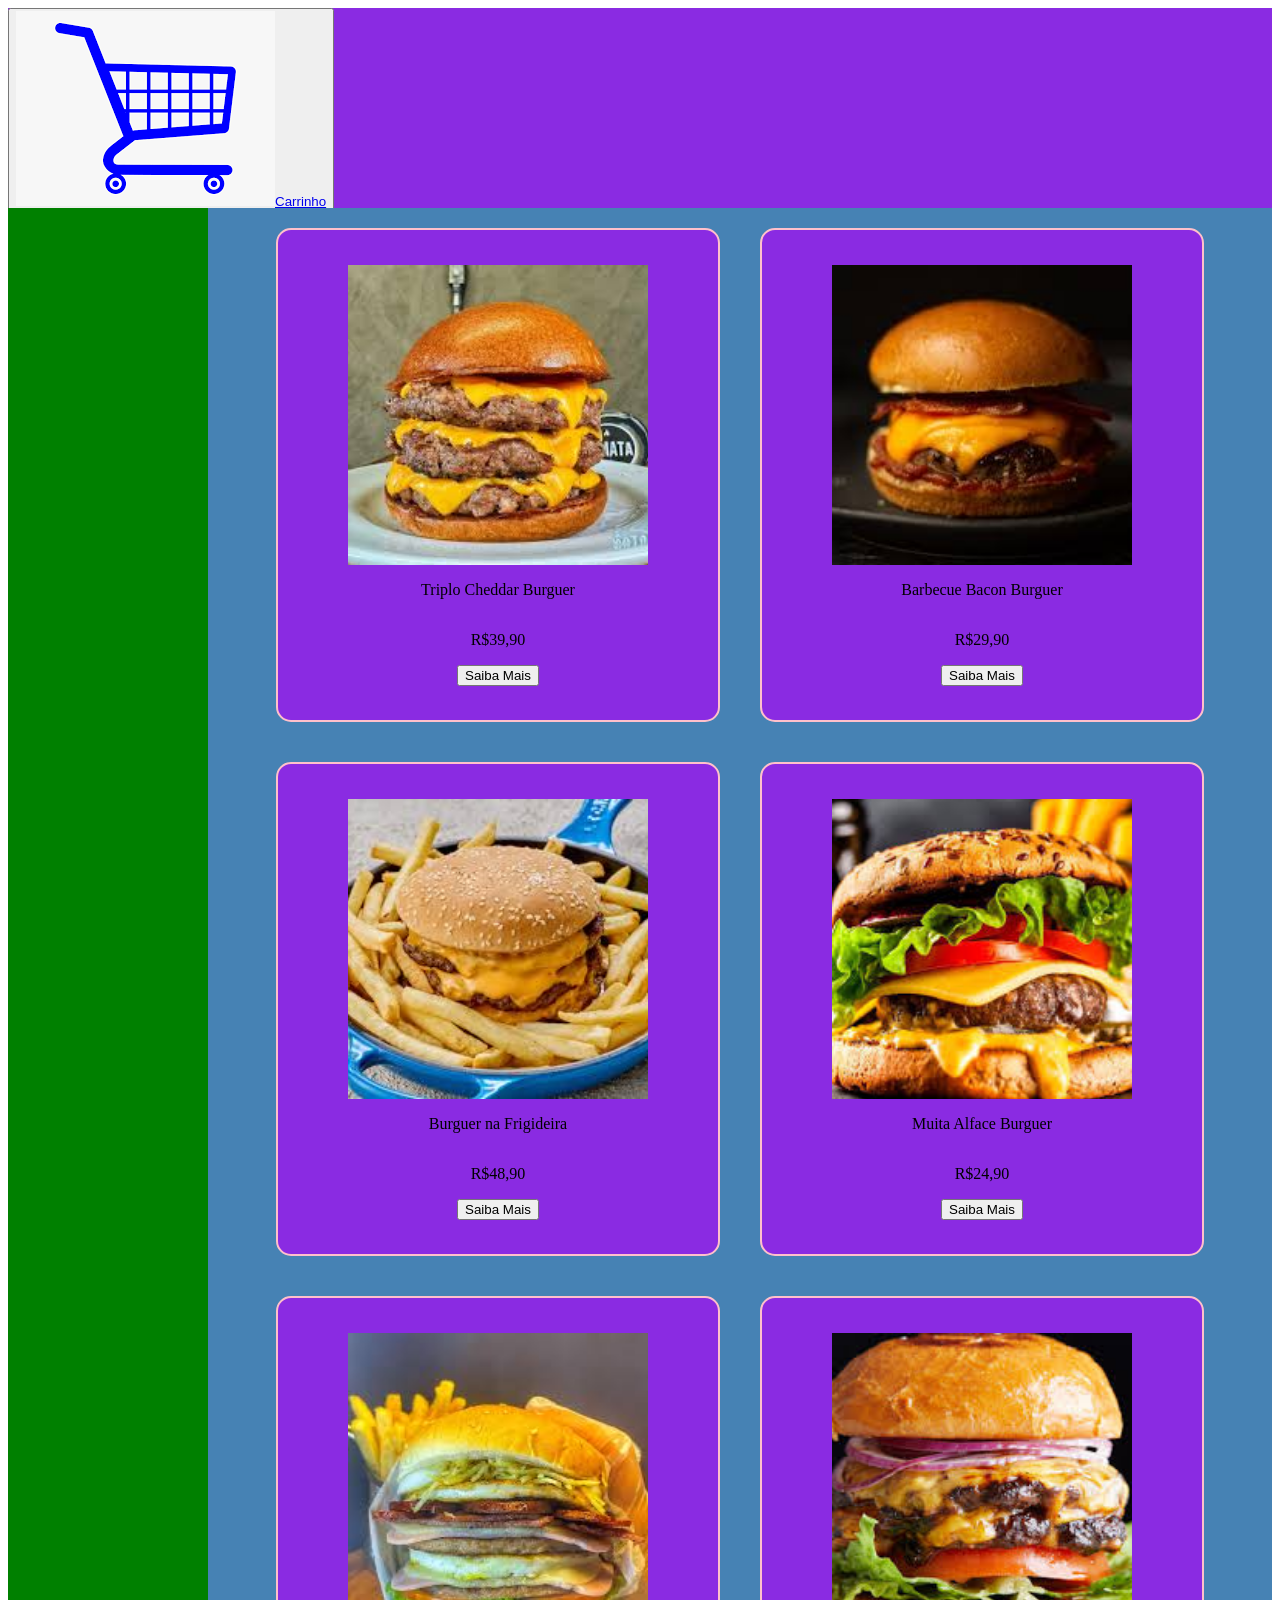
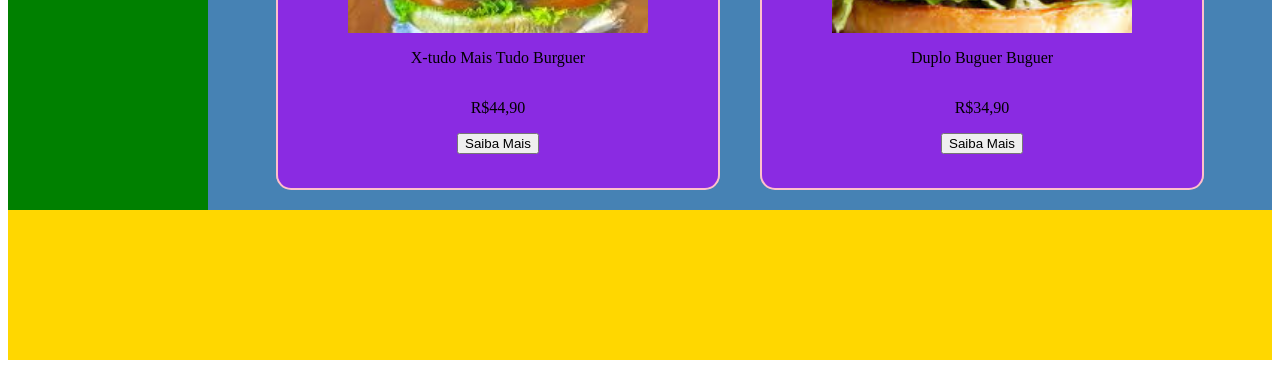
<file: index.html>
<!DOCTYPE html>
<html lang="en">
<head>
    <meta charset="UTF-8">
    <meta name="viewport" content="width=device-width, initial-scale=1.0">
    <title>Document</title>
    <link rel="stylesheet" href="style.css">
</head>
<body>
    <header>
        <button> <img src="imagem/download.png" alt=""><a href="carrinho.html">Carrinho </a></p></button>
    </header>

    <main>
        
        <div class="mae">
            <div class="card">
                <img src="imagem/download.jpeg" class="img_card" alt="" width="200 px">
                <p class="texto_card">Triplo Cheddar Burguer</p>
                <p class="preco_card">R$39,90</p>
                <button>Saiba Mais</button>
            </div>
            
            <div class="card">
                <img src="imagem/barbecue.jpeg" class="img_card" alt="" width="200 px">
                <p class="texto_card">Barbecue Bacon Burguer</p>
                <p class="preco_card">R$29,90</p>
                <button>Saiba Mais</button>
            </div>
            
            <div class="card">
                <img src="imagem/hambfrigideira.jpeg" class="img_card" alt="" width="200 px">
                <p class="texto_card">Burguer na Frigideira</p>
                <p class="preco_card">R$48,90</p>
                <button>Saiba Mais</button>
            </div>
            
            <div class="card">
                <img src="imagem/salada.jpeg" class="img_card" alt="" width="200 px">
                <p class="texto_card">Muita Alface Burguer</p>
                <p class="preco_card">R$24,90</p>
                <button>Saiba Mais</button>
            </div>
            
            <div class="card">
                <img src="imagem/x-tudo.jpeg" class="img_card" alt="" width="200 px">
                <p class="texto_card">X-tudo Mais Tudo Burguer</p>
                <p class="preco_card">R$44,90</p>
                <button>Saiba Mais</button>
            </div>
            
            <div class="card">
                <img src="imagem/classico duplo.jpeg" class="img_card" alt="" width="200 px">
                <p class="texto_card">Duplo Buguer Buguer</p>
                <p class="preco_card">R$34,90</p>
                <button>Saiba Mais</button>
            </div>

        </div>
    </main>

    <aside>
        
    </aside>

    <footer>
        
    </footer>

</body>
</html>
</file>
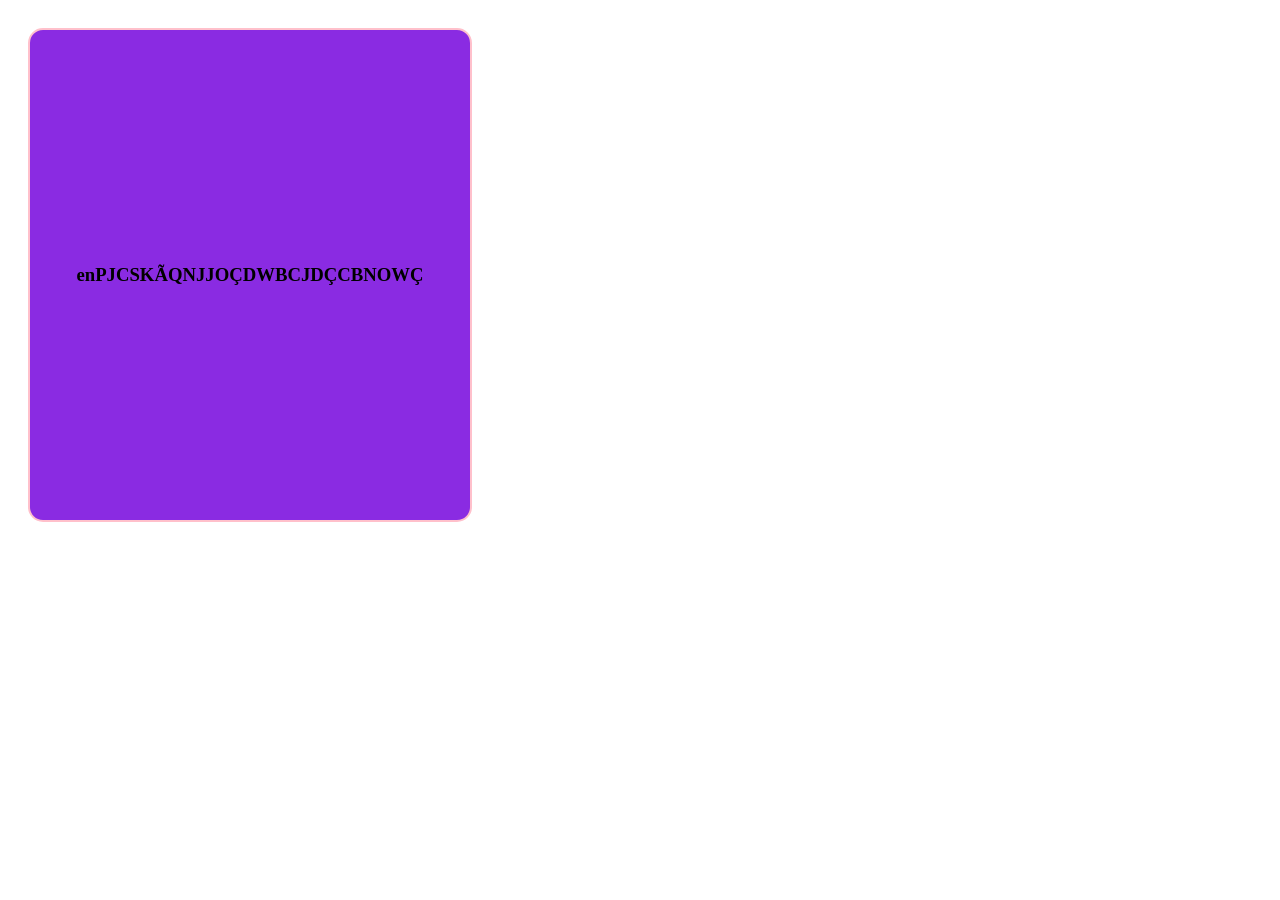
<file: carrinho.html>
<!DOCTYPE html>
<html lang="en">
<head>
    <meta charset="UTF-8">
    <meta name="viewport" content="width=, initial-scale=1.0">
    <title>Document</title>
    <link rel="stylesheet" href="style.css">
</head>
<body>
    <div class="card">
        <h3>enPJCSKÃQNJJOÇDWBCJDÇCBNOWÇ</h3>
    </button>
    </div>
</body>
</html>
</file>
<file: style.css>
body{
    display: grid;
    grid-template-areas: 
    "cabeca cabeca cabeca"
    "braco corpo corpo"
    "perna perna perna";
    grid-template-rows: 200px auto 150px;
    grid-template-columns: 200px auto auto;
}
header{
    grid-area: cabeca;
    background-color: blueviolet;

}
aside{
    grid-area: braco;
    background-color: green;
}
main{
    grid-area: corpo;
    background-color: steelblue;
}
footer{
    grid-area: perna;
    background-color: gold;
}
@media only screen and (max-width:850px) {
    body {
        grid-template-areas: "cabeca"
                             "corpo"
                             "perna";
        grid-template-columns: auto;
        grid-template-rows: 150px auto 200px;
    }
    aside {
        display: none;
    }
}
.mae{
    display: flex;
    flex-wrap: wrap;
    justify-content: center;
    align-items: center;
}
.card{
    border: pink 2px solid;
    background-color: blueviolet;
    width: 400px;
    padding: 20px;
    text-align: center;
    border-radius: 15px;
    margin: 20px;
    display: flex;
    flex-direction: column;
    justify-content: center;
    align-items: center;
    max-height: 450px;
    min-height: 450px;
}
.img_card{
    width: 300px;
    height: 300px;
    object-fit: cover;
}
.text_card{
    color: fuchsia;
    font-size: x-large;
}
.preco-card{
    color: midnightblue;
    font-size: xx-large;
}
</file>
